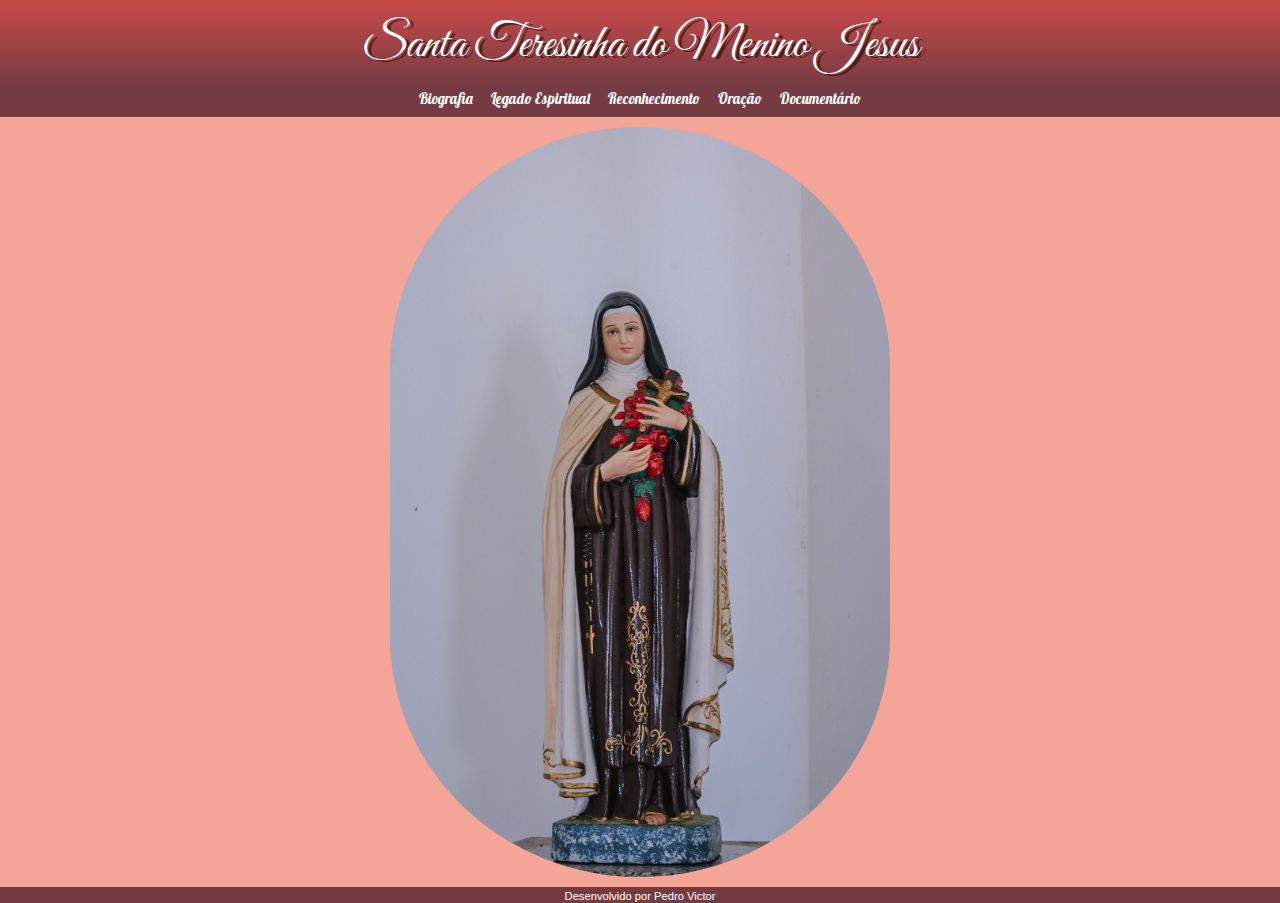
<file: index.html>
<!DOCTYPE html>
<html lang="pt-br">
<head>
    <meta charset="UTF-8">
    <meta name="viewport" content="width=device-width, initial-scale=1.0">
    <title>Santa Teresinha do Menino Jesus</title>
    <link rel="stylesheet" href="codigoCSS/estily.css">
</head>
<body>
    <header>
        <h1>Santa Teresinha do Menino Jesus </h1>
    </header>
    <nav>
        <a href="codigosHTML/bio.html">Biografia</a>
        <a href="codigosHTML/leg.html">Legado Espiritual</a>
        <a href="codigosHTML/rec.html">Reconhecimento</a>
        <a href="codigosHTML/ora.html">Oração</a>
        <a href="codigosHTML/docume.html">Documentário</a>
    </nav>
    <figure>
        <img src="imagens/teresinha.jpg" alt="imagen de Santa teresinha">
    </figure>
    <footer>
        <p>Desenvolvido por Pedro Victor</p>
    </footer>
</body>
</html>
</file>
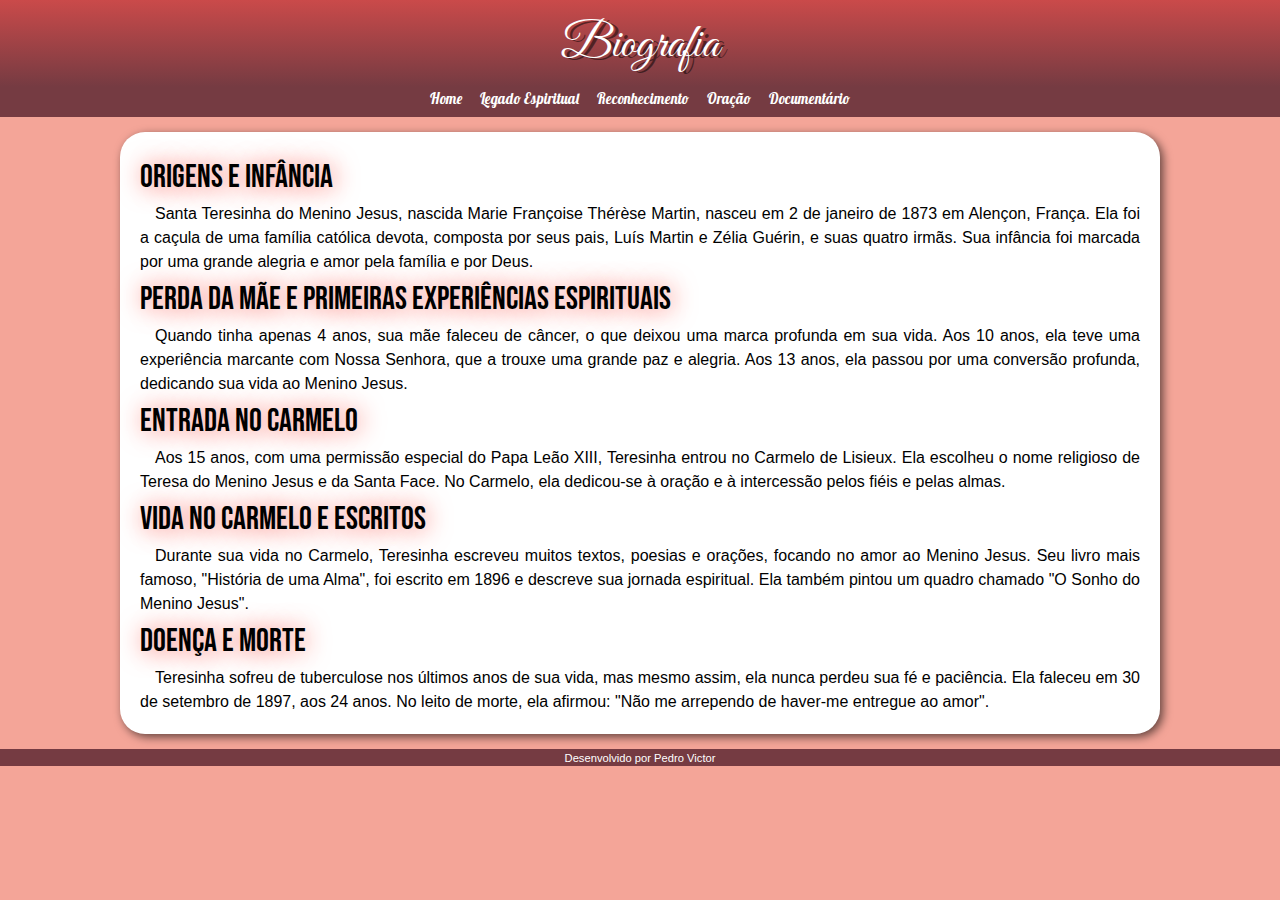
<file: codigosHTML/bio.html>
<!DOCTYPE html>
<html lang="pt-br">
<head>
    <meta charset="UTF-8">
    <meta name="viewport" content="width=device-width, initial-scale=1.0">
    <title>Biografia de Santa Teresinha</title>
    <link rel="stylesheet" href="../codigoCSS/estily.css">
</head>
<body>
    <header>
        <h1>Biografia</h1>
    </header>
    <nav>
        <a href="../index.html">Home</a>
        <a href="leg.html">Legado Espiritual</a>
        <a href="rec.html">Reconhecimento</a>
        <a href="ora.html">Oração</a>
        <a href="docume.html">Documentário</a>
    </nav>
    <main>
        <section>
            <h1>Origens e Infância</h1>
            <p>Santa Teresinha do Menino Jesus, nascida Marie Françoise Thérèse Martin, nasceu em 2 de janeiro de 1873 em Alençon, França. Ela foi a caçula de uma família católica devota, composta por seus pais, Luís Martin e Zélia Guérin, e suas quatro irmãs. Sua infância foi marcada por uma grande alegria e amor pela família e por Deus.</p>
        </section>

        <section>
            <h1>Perda da Mãe e Primeiras Experiências Espirituais</h1>
            <p>Quando tinha apenas 4 anos, sua mãe faleceu de câncer, o que deixou uma marca profunda em sua vida. Aos 10 anos, ela teve uma experiência marcante com Nossa Senhora, que a trouxe uma grande paz e alegria. Aos 13 anos, ela passou por uma conversão profunda, dedicando sua vida ao Menino Jesus.</p>
        </section>

        <section>
            <h1>Entrada no Carmelo</h1>
            <p>Aos 15 anos, com uma permissão especial do Papa Leão XIII, Teresinha entrou no Carmelo de Lisieux. Ela escolheu o nome religioso de Teresa do Menino Jesus e da Santa Face. No Carmelo, ela dedicou-se à oração e à intercessão pelos fiéis e pelas almas.</p>
        </section>

        <section>
            <h1>Vida no Carmelo e Escritos</h1>
            <p>Durante sua vida no Carmelo, Teresinha escreveu muitos textos, poesias e orações, focando no amor ao Menino Jesus. Seu livro mais famoso, "História de uma Alma", foi escrito em 1896 e descreve sua jornada espiritual. Ela também pintou um quadro chamado "O Sonho do Menino Jesus".</p>
        </section>

        <section>
            <h1>Doença e Morte</h1>
            <p>Teresinha sofreu de tuberculose nos últimos anos de sua vida, mas mesmo assim, ela nunca perdeu sua fé e paciência. Ela faleceu em 30 de setembro de 1897, aos 24 anos. No leito de morte, ela afirmou: "Não me arrependo de haver-me entregue ao amor".</p>
        </section>
    </main>
    <footer>
        <p>Desenvolvido por Pedro Victor</p>
    </footer>
</body>
</html>
</file>
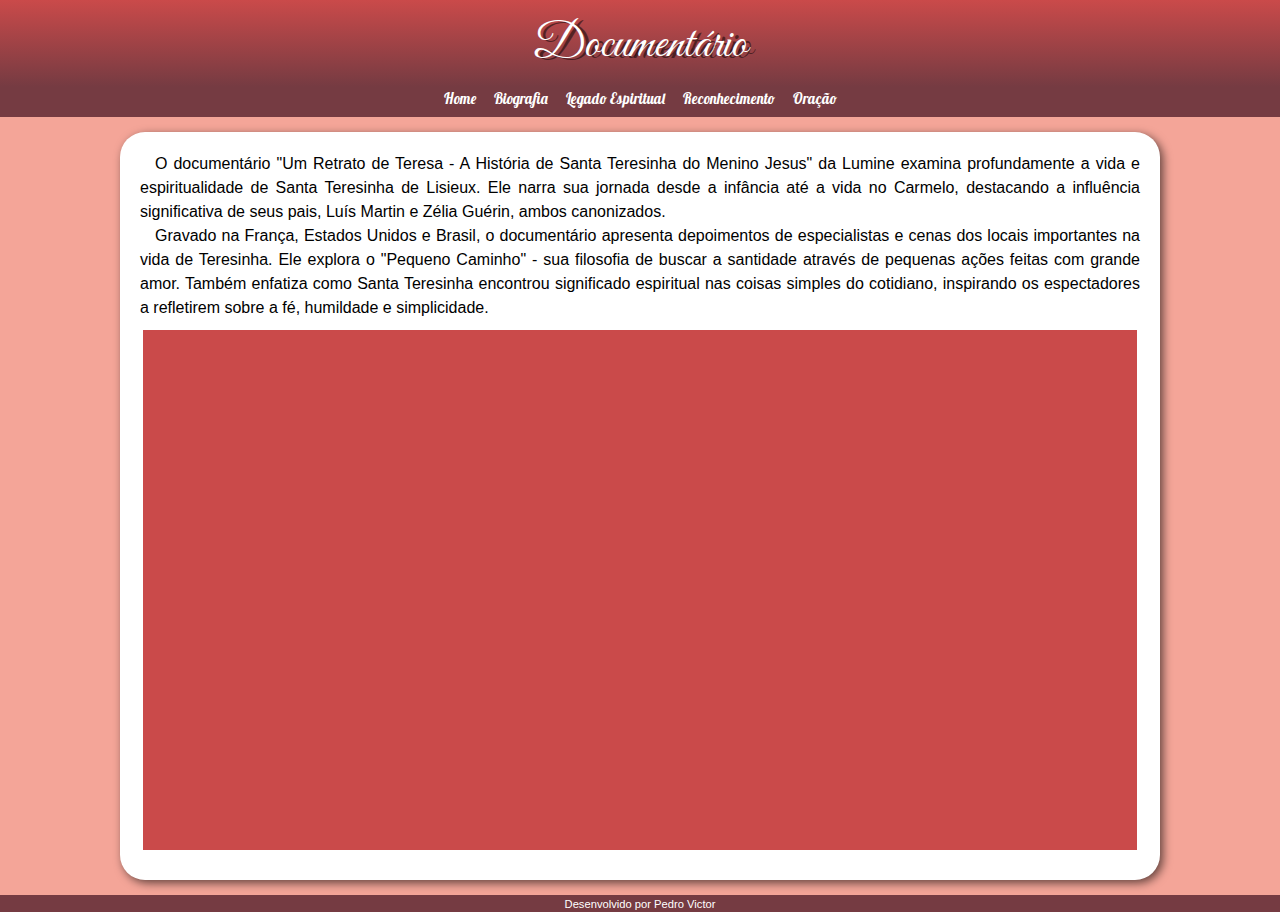
<file: codigosHTML/docume.html>
<!DOCTYPE html>
<html lang="pt-br">
<head>
    <meta charset="UTF-8">
    <meta name="viewport" content="width=device-width, initial-scale=1.0">
    <title>Documentário sobre Santa Teresinha</title>
    <link rel="stylesheet" href="../codigoCSS/estily.css">
</head>
<body>
    <header>
        <h1>Documentário</h1>
    </header>
    <nav>
        <a href="../index.html">Home</a>
        <a href="bio.html">Biografia</a>
        <a href="leg.html">Legado Espiritual</a>
        <a href="rec.html">Reconhecimento</a>
        <a href="ora.html">Oração</a>
    </nav>
    <main>
        <section>
            <p>O documentário "Um Retrato de Teresa - A História de Santa Teresinha do Menino Jesus" da Lumine examina profundamente a vida e espiritualidade de Santa Teresinha de Lisieux. Ele narra sua jornada desde a infância até a vida no Carmelo, destacando a influência significativa de seus pais, Luís Martin e Zélia Guérin, ambos canonizados.</p>
             <p>Gravado na França, Estados Unidos e Brasil, o documentário apresenta depoimentos de especialistas e cenas dos locais importantes na vida de Teresinha. Ele explora o "Pequeno Caminho" - sua filosofia de buscar a santidade através de pequenas ações feitas com grande amor. Também enfatiza como Santa Teresinha encontrou significado espiritual nas coisas simples do cotidiano, inspirando os espectadores a refletirem sobre a fé, humildade e simplicidade.</p>
        </section>

        <div class="video">
            <iframe width="1045" height="435" src="https://www.youtube.com/embed/W9QjvvMddK8" title="UM RETRATO DE TERESA - A História de Santa Teresinha do Menino Jesus | Original Lumine" frameborder="0" allow="accelerometer; autoplay; clipboard-write; encrypted-media; gyroscope; picture-in-picture; web-share" referrerpolicy="strict-origin-when-cross-origin" allowfullscreen></iframe>
        </div>
    </main>
    <footer>
        <p>Desenvolvido por Pedro Victor</p>
    </footer>
</body>
</html>
</file>
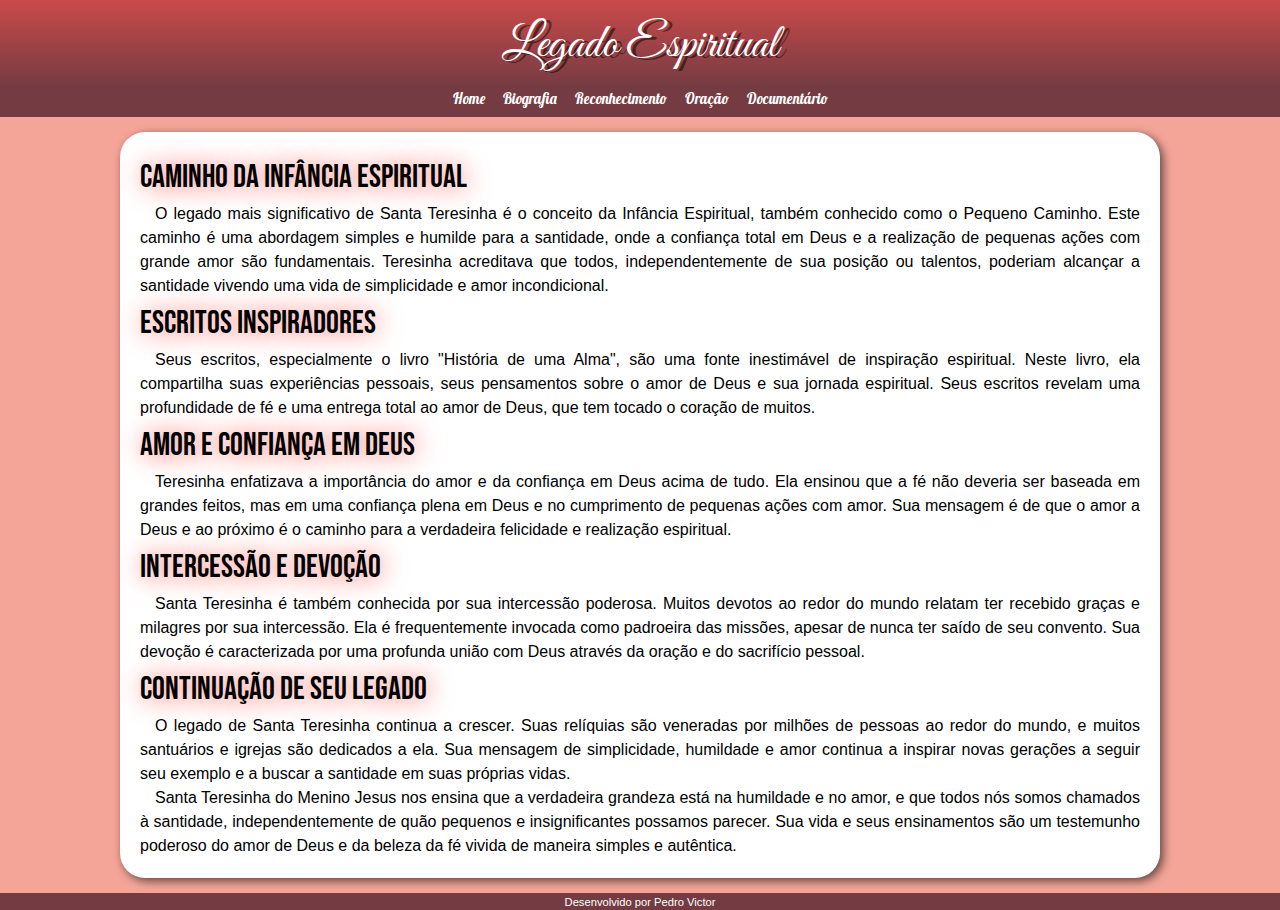
<file: codigosHTML/leg.html>
<!DOCTYPE html>
<html lang="pt-br">
<head>
    <meta charset="UTF-8">
    <meta name="viewport" content="width=device-width, initial-scale=1.0">
    <title>Legado Espiritual de Santa Teresinha</title>
    <link rel="stylesheet" href="../codigoCSS/estily.css">
</head>
<body>
    <header>
        <h1>Legado Espiritual</h1>
    </header>
    <nav>
        <a href="../index.html">Home</a>
        <a href="bio.html">Biografia</a>
        <a href="rec.html">Reconhecimento</a>
        <a href="ora.html">Oração</a>
        <a href="docume.html">Documentário</a>
    </nav>
    <main>
        <section>
            <h1>Caminho da Infância Espiritual</h1>
            <p>O legado mais significativo de Santa Teresinha é o conceito da Infância Espiritual, também conhecido como o Pequeno Caminho. Este caminho é uma abordagem simples e humilde para a santidade, onde a confiança total em Deus e a realização de pequenas ações com grande amor são fundamentais. Teresinha acreditava que todos, independentemente de sua posição ou talentos, poderiam alcançar a santidade vivendo uma vida de simplicidade e amor incondicional.</p>   
        </section>

        <section>
            <h1>Escritos Inspiradores</h1>
            <p>Seus escritos, especialmente o livro "História de uma Alma", são uma fonte inestimável de inspiração espiritual. Neste livro, ela compartilha suas experiências pessoais, seus pensamentos sobre o amor de Deus e sua jornada espiritual. Seus escritos revelam uma profundidade de fé e uma entrega total ao amor de Deus, que tem tocado o coração de muitos.</p>
        </section>

        <section>
            <h1>Amor e Confiança em Deus</h1>
            <p>Teresinha enfatizava a importância do amor e da confiança em Deus acima de tudo. Ela ensinou que a fé não deveria ser baseada em grandes feitos, mas em uma confiança plena em Deus e no cumprimento de pequenas ações com amor. Sua mensagem é de que o amor a Deus e ao próximo é o caminho para a verdadeira felicidade e realização espiritual.</p>
        </section>

        <section>
            <h1>Intercessão e Devoção</h1>
            <p>Santa Teresinha é também conhecida por sua intercessão poderosa. Muitos devotos ao redor do mundo relatam ter recebido graças e milagres por sua intercessão. Ela é frequentemente invocada como padroeira das missões, apesar de nunca ter saído de seu convento. Sua devoção é caracterizada por uma profunda união com Deus através da oração e do sacrifício pessoal.</p>
        </section>

        <section>
            <h1>Continuação de Seu Legado</h1>
            <p>
                O legado de Santa Teresinha continua a crescer. Suas relíquias são veneradas por milhões de pessoas ao redor do mundo, e muitos santuários e igrejas são dedicados a ela. Sua mensagem de simplicidade, humildade e amor continua a inspirar novas gerações a seguir seu exemplo e a buscar a santidade em suas próprias vidas.</p>
            <p>
                Santa Teresinha do Menino Jesus nos ensina que a verdadeira grandeza está na humildade e no amor, e que todos nós somos chamados à santidade, independentemente de quão pequenos e insignificantes possamos parecer. Sua vida e seus ensinamentos são um testemunho poderoso do amor de Deus e da beleza da fé vivida de maneira simples e autêntica.
            </p>
        </section>
    </main>
    <footer>
        <p>Desenvolvido por Pedro Victor</p>
    </footer>
</body>
</html>
</file>
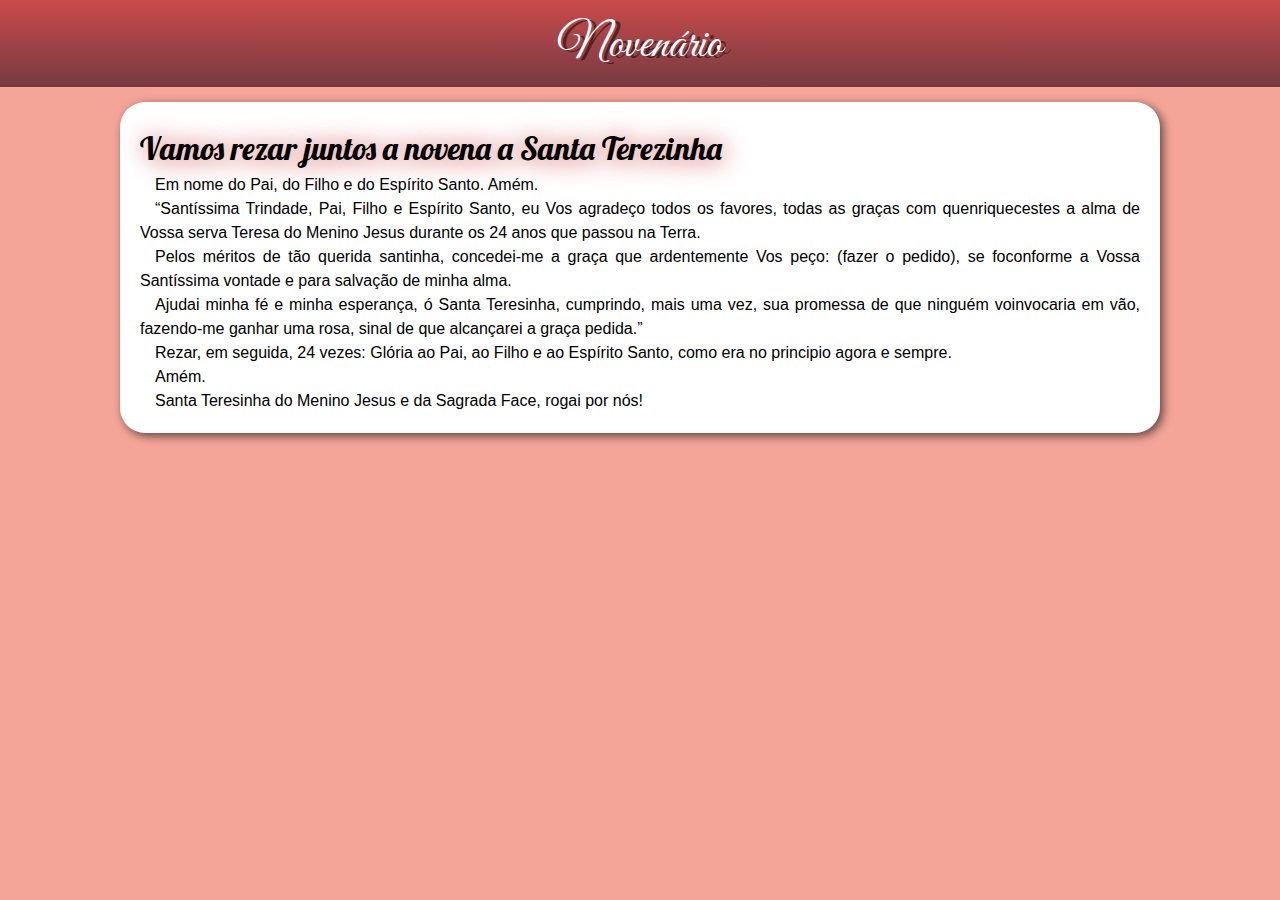
<file: codigosHTML/nove.html>
<!DOCTYPE html>
<html lang="en">
<head>
    <meta charset="UTF-8">
    <meta name="viewport" content="width=device-width, initial-scale=1.0">
    <title>Novenário</title>
    <link rel="stylesheet" href="../codigoCSS/estily.css">
</head>
<body>
    <header>
        <h1>Novenário</h1>
    </header>
    <main>
        <section>
            <h1 class="desta">Vamos rezar juntos a novena a Santa Terezinha</h1>
            <p class="textnove">Em nome do Pai, do Filho e do Espírito Santo. Amém.</p>
            <p class="textnove">“Santíssima Trindade, Pai, Filho e Espírito Santo, eu Vos agradeço todos os favores, todas as graças com quenriquecestes a alma de Vossa serva Teresa do Menino Jesus durante os 24 anos que passou na Terra.</p>
            <p class="textnove">Pelos méritos de tão querida santinha, concedei-me a graça que ardentemente Vos peço: (fazer o pedido), se foconforme a Vossa Santíssima vontade e para salvação de minha alma.</p>
            <p class="textnove">Ajudai minha fé e minha esperança, ó Santa Teresinha, cumprindo, mais uma vez, sua promessa de que ninguém voinvocaria em vão, fazendo-me ganhar uma rosa, sinal de que alcançarei a graça pedida.”</p>
            <p class="textnove">Rezar, em seguida, 24 vezes: Glória ao Pai, ao Filho e ao Espírito Santo, como era no principio agora e sempre.
            <p class="textnove">Amém.</p>
            <p class="textnove">Santa Teresinha do Menino Jesus e da Sagrada Face, rogai por nós!</p>
        </section>
    </main>
</body>
</html>
</file>
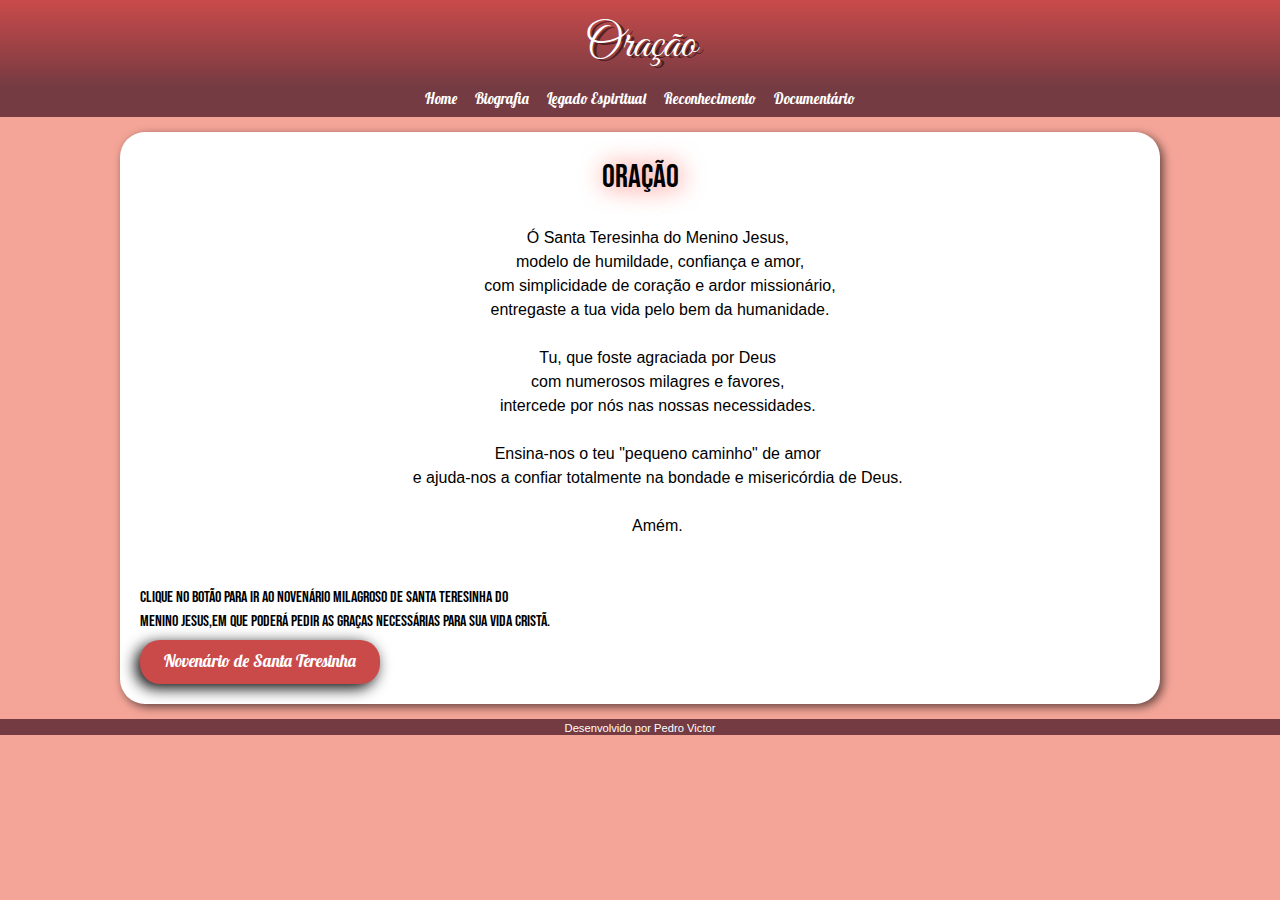
<file: codigosHTML/ora.html>
<!DOCTYPE html>
<html lang="pt">
<head>
    <meta charset="UTF-8">
    <meta name="viewport" content="width=device-width, initial-scale=1.0">
    <title>Oração de Santa Teresinha</title>
    <link rel="stylesheet" href="../codigoCSS/estily.css">
</head>
<body>
    <header>
        <h1>Oração</h1>
    </header>
    <nav>
        <a href="../index.html">Home</a>
        <a href="bio.html">Biografia</a>
        <a href="leg.html">Legado Espiritual</a>
        <a href="rec.html">Reconhecimento</a>
        <a href="docume.html">Documentário</a>
    </nav>
    <main>
        <h1 id="oration">Oração</h1>
        <pre>
        <p>        Ó Santa Teresinha do Menino Jesus,
         modelo de humildade, confiança e amor,
         com simplicidade de coração e ardor missionário,
         entregaste a tua vida pelo bem da humanidade.
            
        Tu, que foste agraciada por Deus
        com numerosos milagres e favores,
        intercede por nós nas nossas necessidades.
            
        Ensina-nos o teu "pequeno caminho" de amor
        e ajuda-nos a confiar totalmente na bondade e misericórdia de Deus.
            
        Amém.</p>
        </pre>

        <aside>
            <p>Clique no botão para ir ao Novenário Milagroso de Santa Teresinha do <br> Menino Jesus,em que poderá pedir as graças necessárias para sua vida cristã.</p>
            <a href="nove.html" target="_blank" id="nove">Novenário de Santa Teresinha</a>
        </aside>
    </main>
    <footer>
        <p>Desenvolvido por Pedro Victor</p>
    </footer>
</body>
</html>
</file>
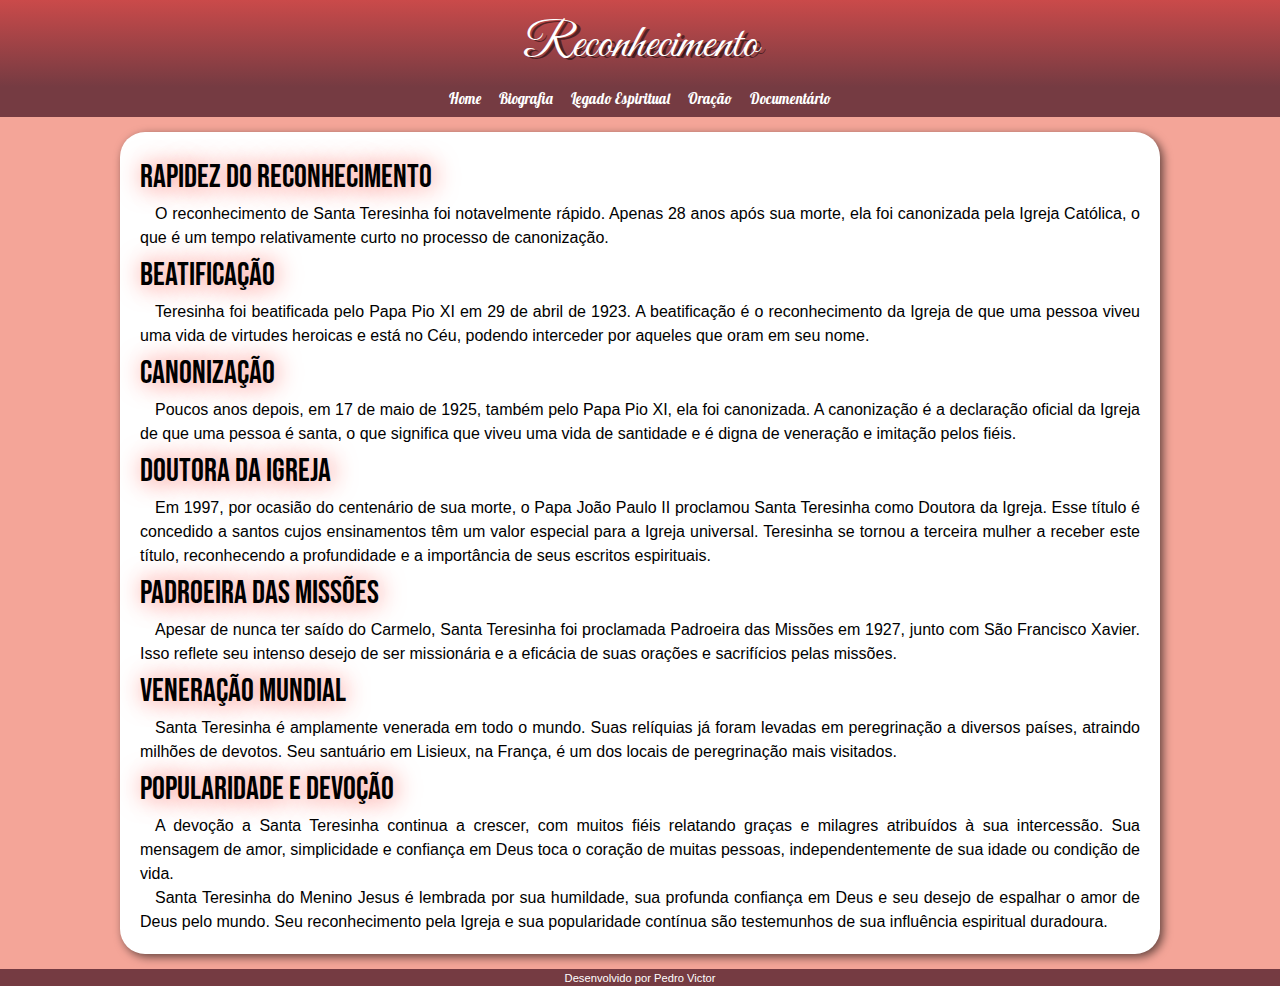
<file: codigosHTML/rec.html>
<!DOCTYPE html>
<html lang="en">
<head>
    <meta charset="UTF-8">
    <meta name="viewport" content="width=device-width, initial-scale=1.0">
    <title>Reconhecimento de Santa Teresinha</title>
    <link rel="stylesheet" href="../codigoCSS/estily.css">
</head>
<body>
    <header>
        <h1>Reconhecimento</h1>
    </header>
    <nav>
        <a href="../index.html">Home</a>
        <a href="bio.html">Biografia</a>
        <a href="leg.html">Legado Espiritual</a>
        <a href="ora.html">Oração</a>
        <a href="docume.html">Documentário</a>
    </nav>
    <main>
        <section>
            <h1>Rapidez do Reconhecimento</h1>
            <p>O reconhecimento de Santa Teresinha foi notavelmente rápido. Apenas 28 anos após sua morte, ela foi canonizada pela Igreja Católica, o que é um tempo relativamente curto no processo de canonização.</p>
        </section>

        <section>
            <h1>Beatificação</h1>
            <p>Teresinha foi beatificada pelo Papa Pio XI em 29 de abril de 1923. A beatificação é o reconhecimento da Igreja de que uma pessoa viveu uma vida de virtudes heroicas e está no Céu, podendo interceder por aqueles que oram em seu nome.</p>
        </section>

        <section>
            <h1>Canonização</h1>
            <p>Poucos anos depois, em 17 de maio de 1925, também pelo Papa Pio XI, ela foi canonizada. A canonização é a declaração oficial da Igreja de que uma pessoa é santa, o que significa que viveu uma vida de santidade e é digna de veneração e imitação pelos fiéis.</p>
        </section>

        <section>
            <h1>Doutora da Igreja</h1>
            <p>Em 1997, por ocasião do centenário de sua morte, o Papa João Paulo II proclamou Santa Teresinha como Doutora da Igreja. Esse título é concedido a santos cujos ensinamentos têm um valor especial para a Igreja universal. Teresinha se tornou a terceira mulher a receber este título, reconhecendo a profundidade e a importância de seus escritos espirituais.</p>
        </section>

        <section>
            <h1>Padroeira das Missões</h1>
            <p>Apesar de nunca ter saído do Carmelo, Santa Teresinha foi proclamada Padroeira das Missões em 1927, junto com São Francisco Xavier. Isso reflete seu intenso desejo de ser missionária e a eficácia de suas orações e sacrifícios pelas missões.</p>
        </section>

        <section>
            <h1>Veneração Mundial</h1>
            <p>Santa Teresinha é amplamente venerada em todo o mundo. Suas relíquias já foram levadas em peregrinação a diversos países, atraindo milhões de devotos. Seu santuário em Lisieux, na França, é um dos locais de peregrinação mais visitados.</p>
        </section>

        <section>
            <h1>Popularidade e Devoção</h1>
            <p>A devoção a Santa Teresinha continua a crescer, com muitos fiéis relatando graças e milagres atribuídos à sua intercessão. Sua mensagem de amor, simplicidade e confiança em Deus toca o coração de muitas pessoas, independentemente de sua idade ou condição de vida.</p>
            <p>Santa Teresinha do Menino Jesus é lembrada por sua humildade, sua profunda confiança em Deus e seu desejo de espalhar o amor de Deus pelo mundo. Seu reconhecimento pela Igreja e sua popularidade contínua são testemunhos de sua influência espiritual duradoura.</p>
        </section>
    </main>
    <footer>
        <p>Desenvolvido por Pedro Victor</p>
    </footer>
</body>
</html>
</file>
<file: codigoCSS/estily.css>
@charset "UTF-8";

@import url('https://fonts.googleapis.com/css2?family=Bebas+Neue&family=Great+Vibes&family=Lobster&family=Rochester&display=swap');

*{
    margin: 0;
    padding: 0;
}

:root{
    --cor0: #F39F9B;
    --cor1: #F56C63;
    --cor2: #CA4A4A;
    --cor3: #F54D56;
    --cor4: #F53232;
    --cor5: #753B42;
    --cor6: #F4A598;
    --font-desenhada: "Great Vibes", serif;;
    --font-destaque: "Lobster", serif;
    --font-padrao:  "Bebas Neue", "Arial",serif;
    --font-paragrafro: "Arial";
}

body{
    background-color: var(--cor6);
}

body#principal{
    background: linear-gradient(to bottom, var(--cor6), var(--cor2));
}

header{
    background: linear-gradient(to top, var(--cor5), var(--cor2));
    text-align: center;
}


header > h1{
    font-family: var(--font-desenhada);
    color: white;
    text-shadow: 4.5px 2px rgba(0, 0, 0, 0.5);
    font-weight: normal;
    font-size: 3em;
    padding-top: 15px;
    padding-bottom: 12px;
}

nav{
    font-family: var(--font-destaque);
    background-color: var(--cor5);
    text-align: center;
    padding-bottom: 10px;
}

nav > a{
    color: white;
    text-decoration: none;
    padding: 7.5px;
    font-size: 0.9em;
    transition-duration: 0.95s;
}

nav > a:hover{
    background-color: var(--cor6);
    color: var(--cor4);
    border-radius: 10px;
}

div.video{
    background-color: var(--cor2);
    margin: 10px 3px;
    padding: 20px 15px;
    padding-bottom: 50%;
    position: relative;
}

div.video > iframe{
    position: absolute;
    padding: 5px 30px 0px 30px;
    width: 90%;
    height: 90%;
}

main {
    background-color: white;
    max-width: 1000px;
    min-width: 300px;
    margin: auto;
    margin-bottom: 15px;
    margin-top: 15px;
    padding: 20px;
    border-radius: 25px;
    box-shadow: 3px 3px 10px rgba(0, 0, 0, 0.6);
}

main section p {
    font-family: var(--font-paragrafro);
    font-size: 1em;
    text-align: justify;
    text-indent: 15px;
    line-height: 1.5em;
}

main p.ora{
    text-indent: 25px;
    line-height: 1.5em;
}

main h1{
    font-family: var(--font-padrao);
    font-weight: normal;
    padding: 5.5px 0px 5.5px 0px;
    text-shadow: 2px 1px 24px var(--cor1);
}

main h1#oration{
    text-align: center;
}

main strong{
    color: var(--cor2);
}

main pre{
    font-family: var(--font-paragrafro);
    font-size: 1em;
    text-align: center;
    line-height: 1.5em;
}

main  h2.oration{
    text-align: center;
}

main section h1.desta{
    font-family: var(--font-destaque);
    padding: 5.5px 0px 5.5px 0px;
    text-shadow: 2px 1px 24px var(--cor2);
}

main section p.textnove{
    font-family: var(--font-paragrafro);
    font-size: 1em;
}

aside p{
    font-family: var(--font-padrao);
    font-size: 1em;
    margin-bottom: 5.5px;
    line-height: 1.5em;
}

aside a#nove{
    color: white;
    font-family: var(--font-destaque);
    text-decoration: none;
    font-size: 1.05em;
    display: block;
    text-align: center;
    background-color: var(--cor2);
    border-radius: 20px;
    box-shadow: -4px 4px 15px black;
    width: 220px;
    height: 24px;
    padding: 10px;
    transition-duration: 0.5s;
}

aside a#nove:hover{
    text-decoration: underline;
}

figure > img{
    background-attachment: fixed;
    background-size: contain;
    max-width: 500px;
    display: block;
    padding: 10px 0px 10px 0px;
    margin: auto;
    border-radius: 450px;
}
footer{
    background-color: var(--cor5);
    color: white;
    font-family: var(--font-paragrafro);
    font-size: 0.7em;
    text-align: center;
}

footer > p{
    padding: 3px 0px 1.5px 0px;
}
</file>
